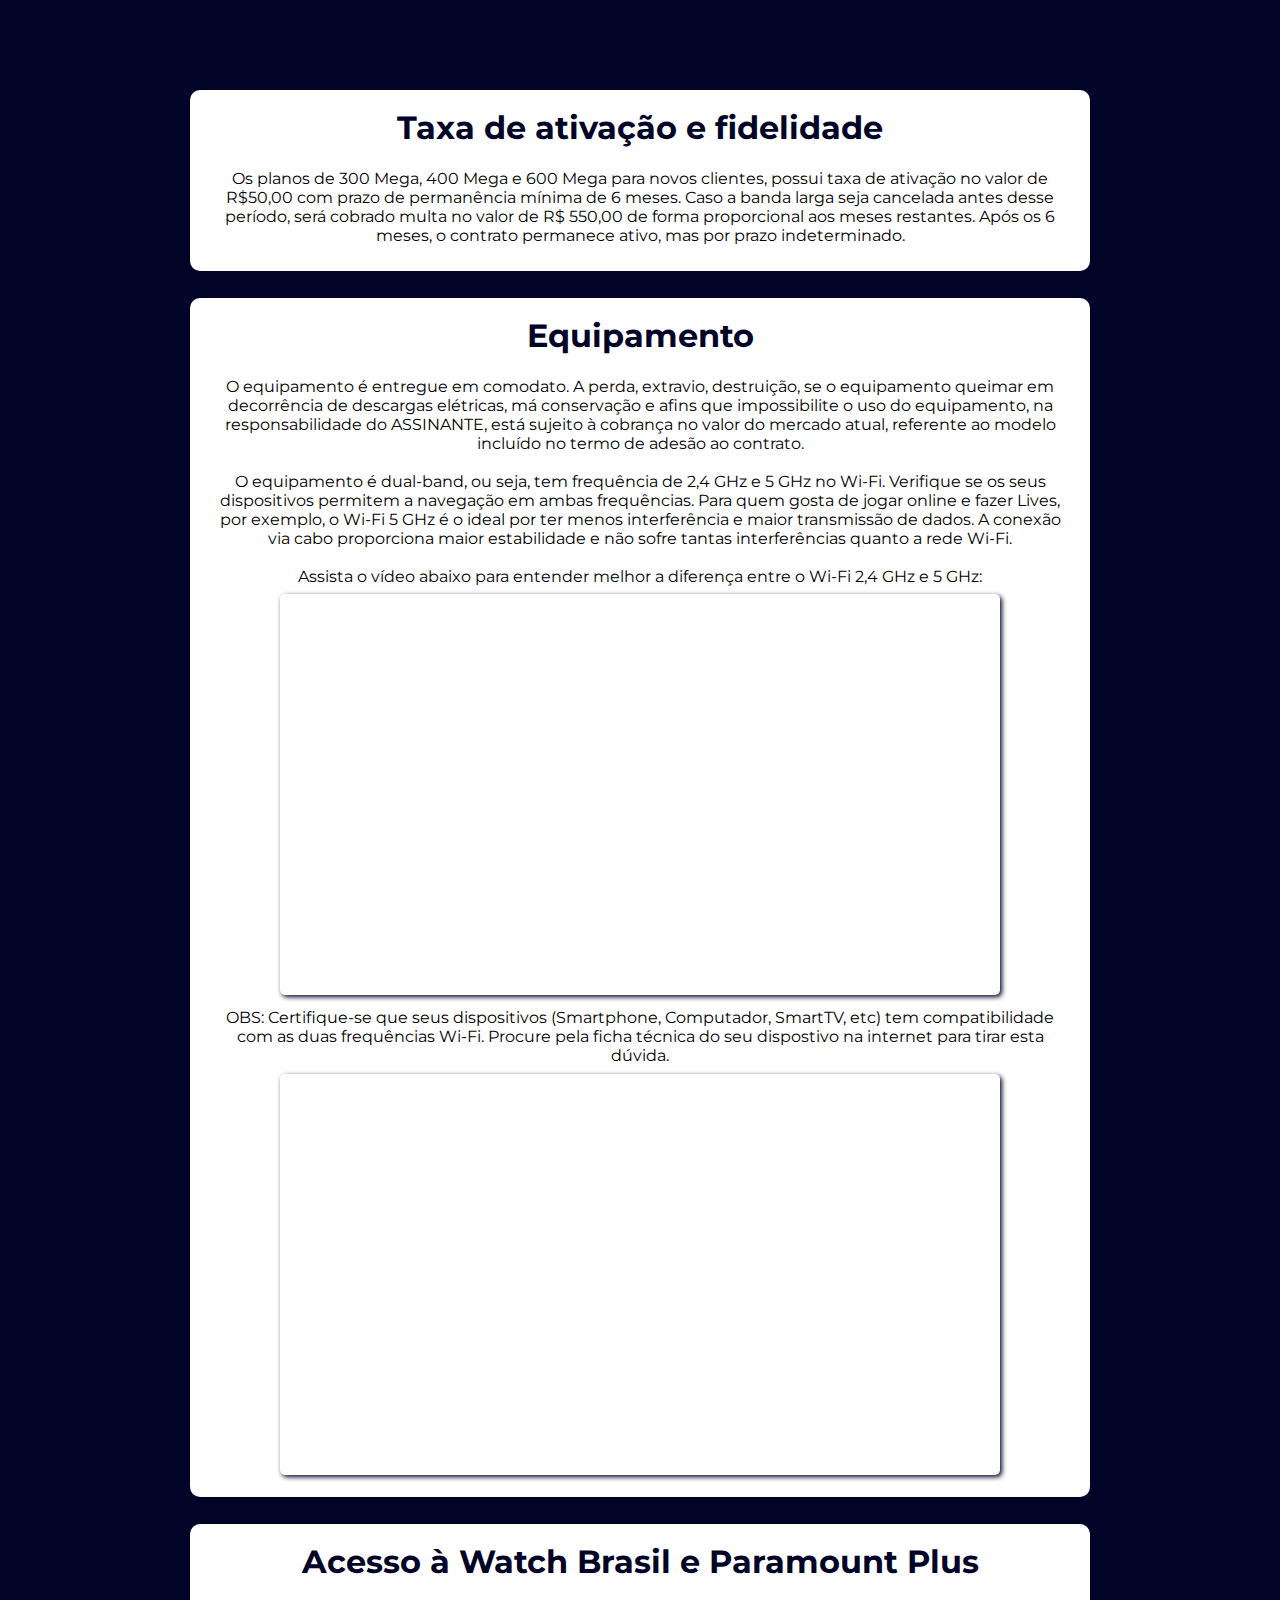
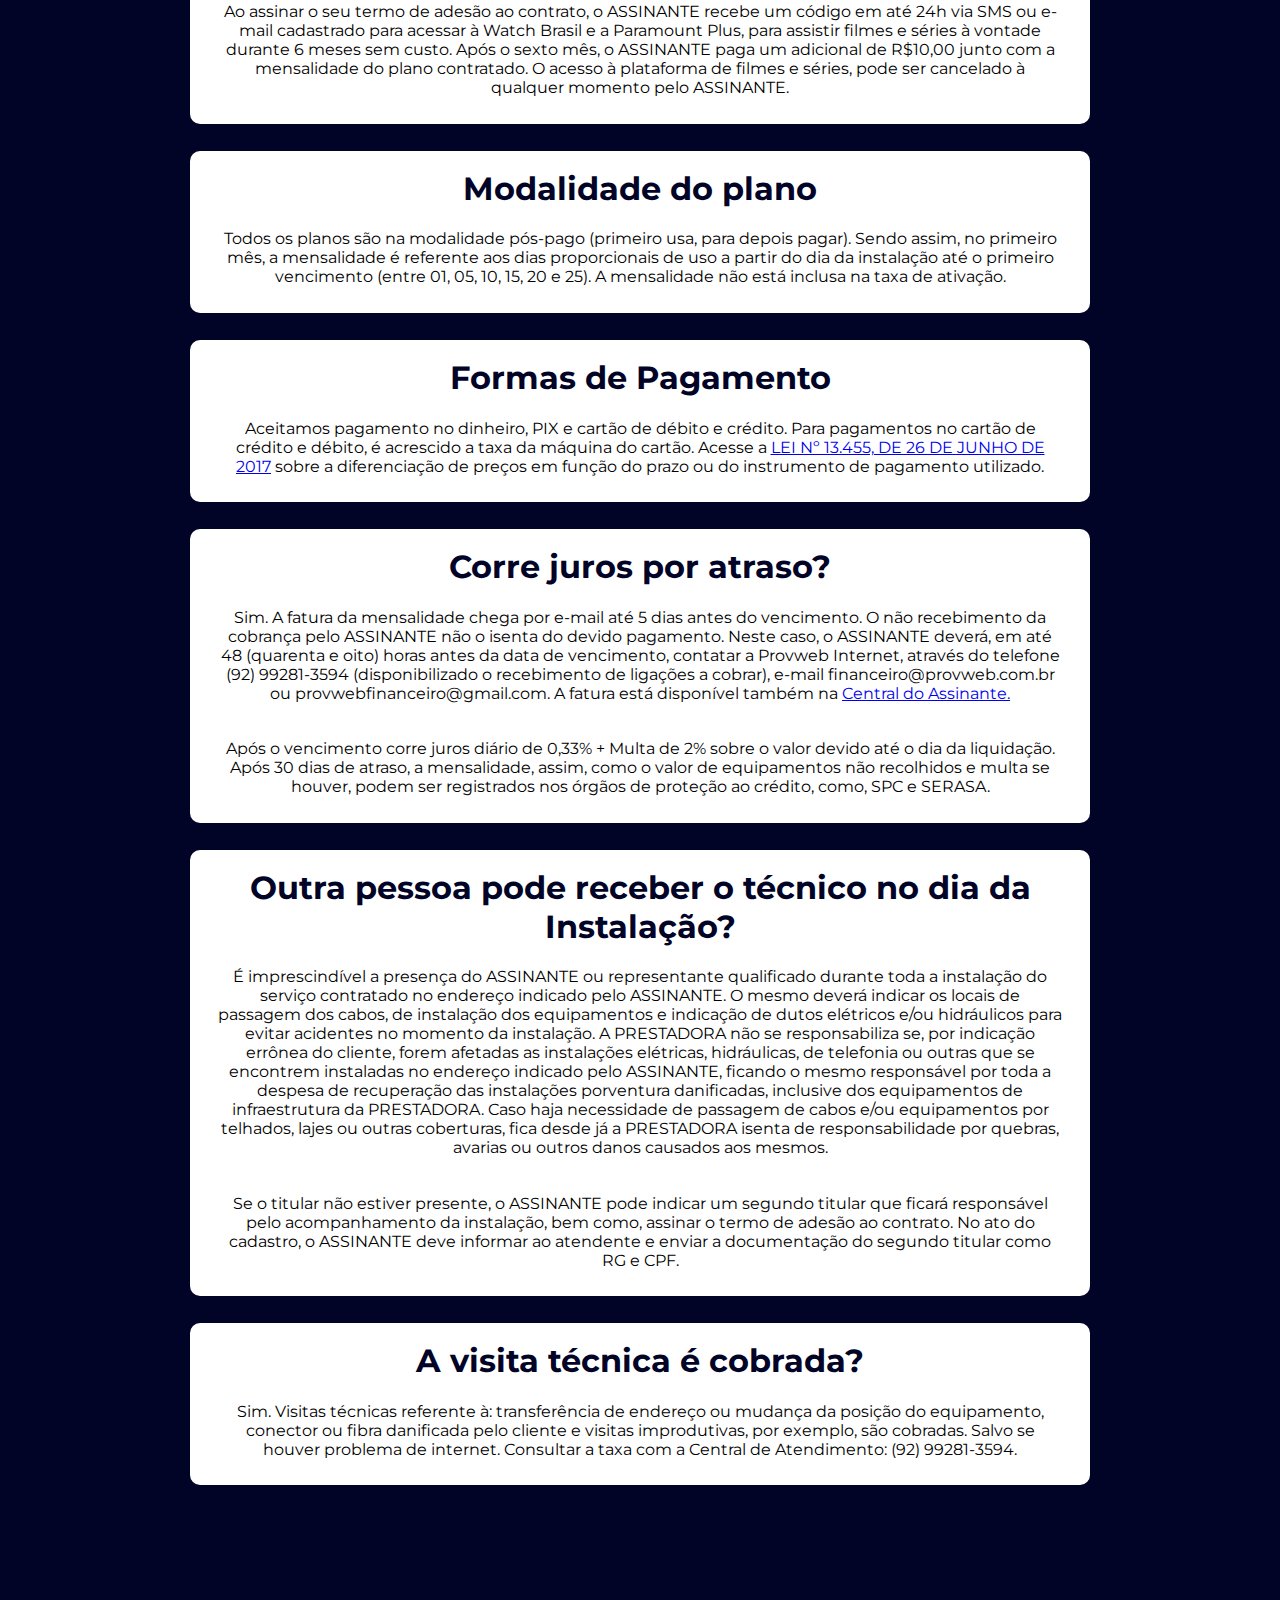
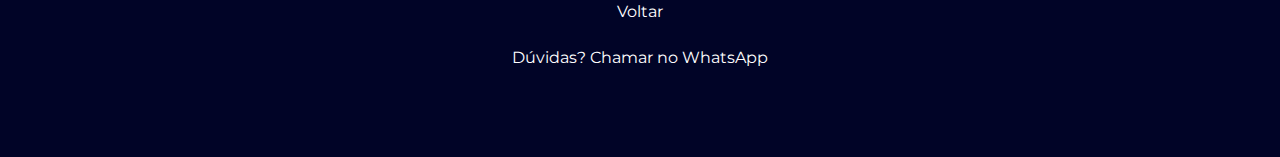
<file: HTML/info.html>
<!DOCTYPE html>
<html lang="en">
<head>
    <meta charset="UTF-8">
    <meta http-equiv="X-UA-Compatible" content="IE=edge">
    <meta name="viewport" content="width=device-width, initial-scale=1.0">
    <title>Provweb Internet: Informações adicionais</title>
    <link rel="icon" type="image/x-icon" href="/img/favicon.ico">
    <link href="../CSS/info.css" rel="stylesheet">

</head>
<body>
    <section class="container">
        <section class="section_info">
            <div class="ativacao">
                <h1>Taxa de ativação e fidelidade</h1>
                    <p>
                        Os planos de 300 Mega, 400 Mega e 600 Mega para novos clientes, possui taxa de ativação no valor de R$50,00 com prazo de 
                        permanência mínima de 6 meses. Caso a banda larga seja cancelada antes desse período, será cobrado multa no valor de R$ 550,00
                        de forma proporcional aos meses restantes. Após os 6 meses, o contrato permanece ativo, mas por prazo indeterminado. 
                    </p>
            </div>

            <div class="equipamento">
                <h1>Equipamento</h1>
                    <p>
                        O equipamento é entregue em comodato. A perda, extravio, destruição, se o equipamento queimar em decorrência de descargas elétricas, 
                        má conservação e afins que impossibilite o uso do equipamento, na responsabilidade do ASSINANTE, está sujeito à cobrança no valor do 
                        mercado atual, referente ao modelo incluído no termo de adesão ao contrato.
                    <br><br>
                        O equipamento é dual-band, ou seja, tem frequência de 2,4 GHz e 5 GHz no Wi-Fi. Verifique se os seus dispositivos permitem a 
                        navegação em ambas frequências. Para quem gosta de jogar online e fazer Lives, por exemplo, o Wi-Fi 5 GHz é o ideal por ter
                        menos interferência e maior transmissão de dados. A conexão via cabo proporciona maior estabilidade e não sofre tantas interferências quanto 
                        a rede Wi-Fi.<br><br>
                        Assista o vídeo abaixo para entender melhor a diferença entre o Wi-Fi 2,4 GHz e 5 GHz:
                    </p>
    
                    <iframe width="713" height="401" src="https://www.youtube.com/embed/TILUry0srlM" title="TecMundo Explica: WiFi - qual a diferença entre 2,4 GHz e 5 GHz?" 
                    frameborder="0" allow="accelerometer; autoplay; clipboard-write; encrypted-media; gyroscope; picture-in-picture" allowfullscreen></iframe>
                    <p>
                        OBS: Certifique-se que seus dispositivos (Smartphone, Computador, SmartTV, etc) tem compatibilidade com as duas frequências Wi-Fi. Procure pela ficha
                        técnica do seu dispostivo na internet para tirar esta dúvida.
                    </p>
                    <iframe width="713" height="401" src="https://www.youtube.com/embed/yCQ7760LFtE" title="É por isso que você NÃO CONSEGUE alcançar ALTAS VELOCIDADES no Wi-Fi" 
                    frameborder="0" allow="accelerometer; autoplay; clipboard-write; encrypted-media; gyroscope; picture-in-picture" allowfullscreen></iframe>
            </div>
            
            <div class="acesso_watch">
                <h1>Acesso à Watch Brasil e Paramount Plus</h1>
                    <p>
                        Ao assinar o seu termo de adesão ao contrato, o ASSINANTE recebe um código em até 24h via SMS ou e-mail cadastrado para acessar à Watch Brasil e a Paramount Plus,
                        para assistir filmes e séries à vontade durante 6 meses sem custo. Após o sexto mês, o ASSINANTE paga um adicional de R$10,00 junto com a mensalidade do plano
                        contratado. O acesso à plataforma de filmes e séries, pode ser cancelado à qualquer momento pelo ASSINANTE.
                    </p>
            </div>

            <div class="modalidade">
                <h1>Modalidade do plano</h1>
                    <p>
                        Todos os planos são na modalidade pós-pago (primeiro usa, para depois pagar). Sendo assim, no primeiro mês, a mensalidade é referente aos dias proporcionais de uso
                        a partir do dia da instalação até o primeiro vencimento (entre 01, 05, 10, 15, 20 e 25). A mensalidade não está inclusa na taxa de ativação.
                    </p>
            </div>

            <div class="forma_pagamento">
                <h1>Formas de Pagamento</h1>
                    <p>
                        Aceitamos pagamento no dinheiro, PIX e cartão de débito e crédito. Para pagamentos no cartão de crédito e débito, é acrescido a taxa da máquina do cartão. 
                        Acesse a <a href="https://www.planalto.gov.br/ccivil_03/_ato2015-2018/2017/lei/l13455.htm">LEI Nº 13.455, DE 26 DE JUNHO DE 2017</a> sobre a diferenciação de preços em função do prazo ou do instrumento de pagamento utilizado.
                    </p>
            </div>

            <div class="mensalidade">
                <h1>Corre juros por atraso?</h1>
                    <p>
                        Sim. A fatura da mensalidade chega por e-mail até 5 dias antes do vencimento.  O não recebimento da cobrança pelo ASSINANTE não o isenta do devido pagamento. Neste caso,
                        o ASSINANTE deverá, em até 48 (quarenta e oito) horas antes da data de vencimento, contatar a Provweb Internet, através do telefone (92) 99281-3594 (disponibilizado o recebimento
                        de ligações a cobrar), e-mail financeiro@provweb.com.br ou provwebfinanceiro@gmail.com. A fatura está disponível também na <a href="https://ixc.provweb.com.br/central_assinante_web/login">Central do Assinante.</a>
                    </p><br>
                    <p>
                        Após o vencimento corre juros diário de 0,33% + Multa de 2% sobre o valor devido até o dia da liquidação. Após 30 dias de atraso, a mensalidade, assim, como o valor de equipamentos
                        não recolhidos e multa se houver, podem ser registrados nos órgãos de proteção ao crédito, como, SPC e SERASA.
                    </p>
            </div>

            <div class="titular_instalacao">
                <h1>Outra pessoa pode receber o técnico no dia da Instalação?</h1>
                    <p>
                        É imprescindível a presença do ASSINANTE ou representante qualificado durante toda a instalação do serviço contratado no endereço indicado pelo ASSINANTE. O mesmo deverá indicar os locais de passagem dos cabos, de
                        instalação dos equipamentos e indicação de dutos elétricos e/ou hidráulicos para evitar acidentes no momento da instalação. A PRESTADORA não se responsabiliza se, por indicação errônea do cliente, forem afetadas as instalações 
                        elétricas, hidráulicas, de telefonia ou outras que se encontrem instaladas no endereço indicado pelo ASSINANTE, ficando o mesmo responsável por toda a despesa de recuperação das instalações porventura danificadas, inclusive dos 
                        equipamentos de infraestrutura da PRESTADORA. Caso haja necessidade de passagem de cabos e/ou equipamentos por telhados, lajes ou outras coberturas, fica desde já a PRESTADORA isenta de responsabilidade por quebras, avarias ou
                        outros danos causados aos mesmos.
                    </p><br>
                    <p>
                        Se o titular não estiver presente, o ASSINANTE pode indicar um segundo titular que ficará responsável pelo acompanhamento da instalação, bem como, assinar o termo de adesão ao contrato. No ato do cadastro, o ASSINANTE deve 
                        informar ao atendente e enviar a documentação do segundo titular como RG e CPF.
                    </p>
            </div>

            <div class="cobranca_visita_tecnica">
                <h1>A visita técnica é cobrada?</h1>
                    <p>
                        Sim. Visitas técnicas referente à: transferência de endereço ou mudança da posição do equipamento, conector ou fibra danificada pelo cliente e visitas improdutivas, por exemplo, são cobradas. Salvo
                        se houver problema de internet. Consultar a taxa com a Central de Atendimento: (92) 99281-3594.
                    </p>
            </div>
        </section>
    </section>

    <section class="container_rodape">
        <footer>
            <div>
                <a href="../index.html">Voltar</a>
            </div>

            <div class="rodape_whatsapp">
                <a href="https://wa.me/5592992813594">Dúvidas? Chamar no WhatsApp</a>
            </div>
        </footer>
    </section>
</body>
</html>
</file>
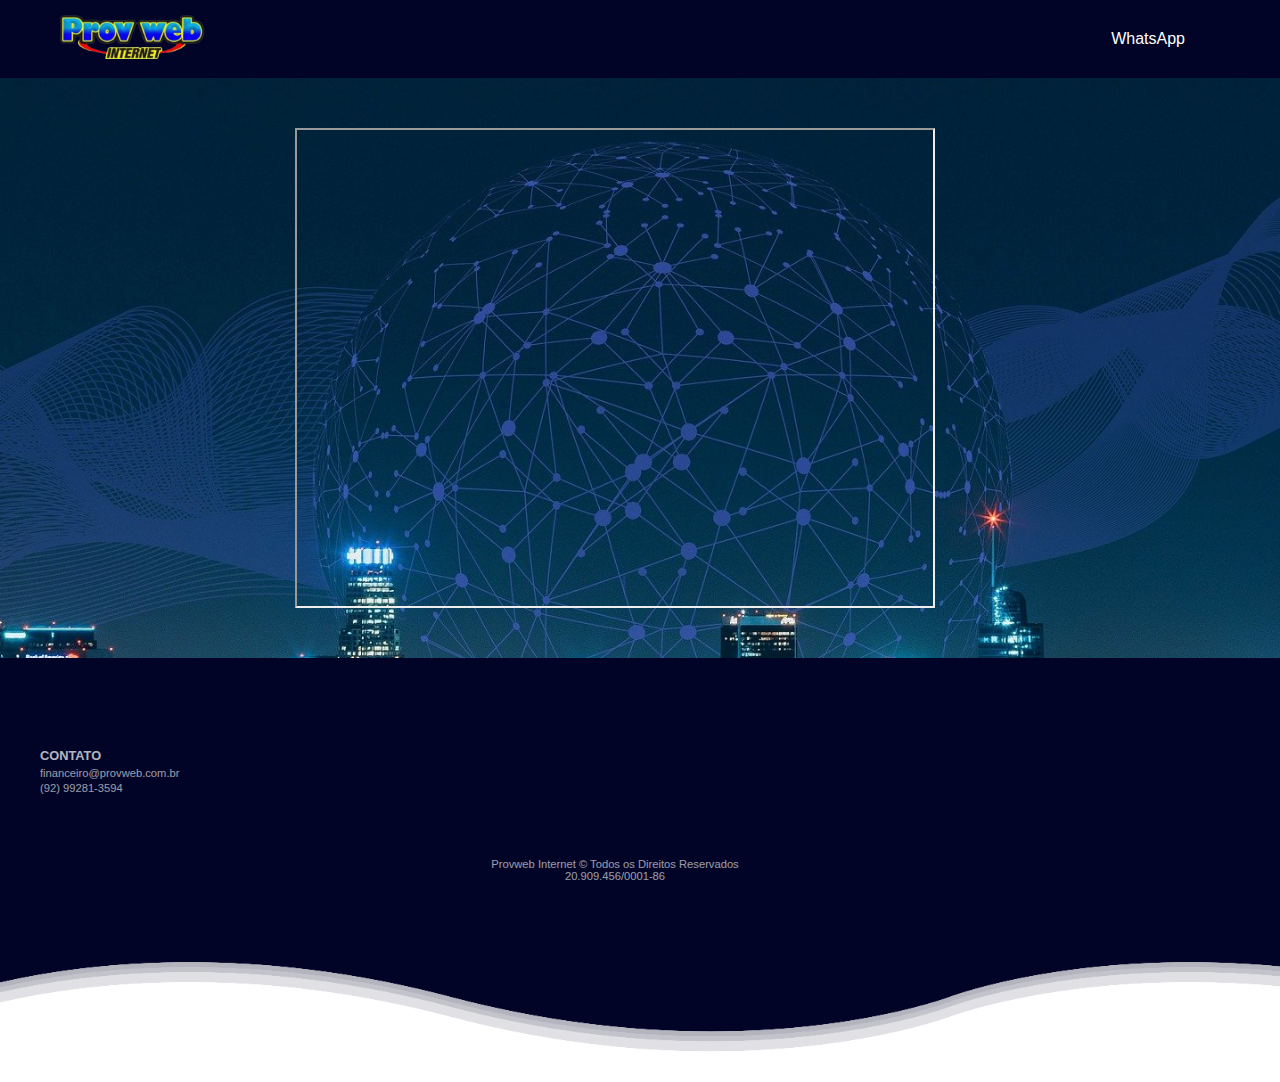
<file: HTML/mapa.html>
<!DOCTYPE html>
<html lang="pt-br">
<head>
    <meta charset="UTF-8">
    <meta http-equiv="X-UA-Compatible" content="IE=edge">
    <meta name="viewport" content="width=device-width, initial-scale=1.0">
    <title>Provweb Internet: Cobertura</title>
    <link rel="icon" type="image/x-icon" href="../IMG/favicon.ico">
    <link rel="stylesheet" href="../CSS/mapa.css">
</head>
<body>
    <header>
        <nav>
            <div class="logo">
                <a href="../index.html"><img src="../IMG/pwlogo.png" width="145px"></a>
            </div>
            <ul>
                <li><a href="https://wa.me/5592992813594">WhatsApp</a></li>
            </ul>
        </nav>
    </header>

    <section class="mapa">
        <iframe src="https://www.google.com/maps/d/u/0/embed?mid=1U_KfwmIDbmhHUAqi65eHbAIdKZfoI3df&ehbc=2E312F" width="640" height="480"></iframe>

    </section>

    <div class="chama_whatsapp">
        <ul class="botao_whatsapp">
            <li><a href="https://wa.me/5592992813594">Chamar no WhatsApp</a></li>
        </ul>
    </div>


    <footer>
        <div class="contato">
            <h1>CONTATO</h1>
            <P>financeiro@provweb.com.br</P>
            <p>(92) 99281-3594</p>
        </div>
        <div class="rights_reserved">
            <p>Provweb Internet &copy; Todos os Direitos Reservados<br>20.909.456/0001-86</p>
        </div>

        <section class="waves">
            <div class="footer_content">    
                <div class="wave wave1"></div>
                <div class="wave wave2"></div>
                <div class="wave wave3"></div>
                <div class="wave wave4"></div>
            </div>
        </section>
</body>
</html>
</file>
<file: CSS/info.css>
@import url('https://fonts.googleapis.com/css2?family=Montserrat:ital,wght@0,100;0,200;0,400;0,500;1,100&display=swap');

* {
padding: 0;
margin: 0;
box-sizing: border-box;
font-family: 'Montserrat';
}

body {
    background-color: #010427;
}
.container {
    display: flex;
    justify-content: center;
    text-align: center;
    
}

.container .section_info {
    margin: 10vh;
    width: 100vh;
}

.container .section_info div {
    background-color: #fff;
    padding: 2%;
    width: auto;
    margin: auto;
    margin-bottom: 3vh;
    text-align: center;
    border-radius: 10px;
}

.container .section_info div h1 {
    padding-bottom: 1.5%;
    color: #010427;
}

.container .section_info div p {
    padding: 1%;
}

.container .section_info div iframe {
    margin: auto;
    width: 80vh;
    border-radius: 5px;
    box-shadow: 2px 2px 5px #010427;
}

/* Rodapé */
.container_rodape div{
    text-align: center;
    margin: auto;
    margin-bottom: 3vh;
}
.container_rodape div a {
    color: #fff;
    text-decoration: none;
    outline: none;
    padding: 5px;
    border-radius: 4px;
}

.container_rodape .rodape_whatsapp {
    margin-bottom: 10vh;
}

.container_rodape div a:hover {
    background-color: #fff;
    color:#010427
}

@media screen and (max-width: 700px) {

    .container .section_info {
        margin: 2vh;
    }
   
    .container .section_info div iframe {
        width: auto;
        margin: auto;
 
    }
}

@media screen and (max-width: 350px) {
    .container .section_info {
        margin: auto;
        margin-top: 2vh;
        background-color: #fff;
    }

    .container_rodape  {
        margin-top: 10vh;
    }
}
</file>
<file: CSS/mapa.css>
* {
    padding: 0;
    margin: 0;
    box-sizing: border-box;
    font-family: Arial, Helvetica, sans-serif;
    }

header {
    width: 100%;
}
    
body {
    width: auto;
    margin-left: -50px;
    background: url(../IMG/background3.jpg) no-repeat center;
    background-size: cover;
}

.mapa {
    width: auto;
    display: flex;
    margin-top: 50px;
    padding-bottom: 50px;
    justify-content: center;
}

    
nav {
    background-color: #010427;
    padding: 10px 60px;
    display: flex;
    justify-content: space-between;
    align-items: center;
}

nav .logo {
    padding-left: 50px;
}
    
nav ul {
    display: flex;
    align-items: center;
    list-style: none;
    padding: 20px;
    overflow: hidden;
    transition: all 0.5s;
}
    
nav li {
    margin-left: 30px;
}
    
nav li a{
    text-decoration: none;
    color: #fff;
    font-weight: 500;
    padding: 8px 15px;
    border-radius: 5px;
    transition: 0.3s;
}
    
nav li a:hover {
    background-color: #fff;
    color:#010427
}

.chama_whatsapp ul li {
    text-align: center;
    display: none;
}
.chama_whatsapp ul li a {
    text-decoration: none;
    background-color: green;
    padding: 10px;
    border-radius: 5px;
    border: 2px solid #fff;
    color:#fff;
}
    /*Estilo do footer*/
footer {
    width: auto;
    background-color: #010427;
 }

footer .contato {
    height: 20vh;
    padding: 10vh;
}

footer .contato h1 {
    color:#fff;
    font-size: 0.8em;
    opacity: 0.7;
    margin-bottom: 4px;
}

footer .contato p {
    color:#fff;
    font-size: 0.7em;
    opacity: 0.6;
    margin-bottom: 3px;

}
footer .rights_reserved {
    color:#fff;
    font-size: 0.7em;
    opacity: 0.6;
    text-align: center;
    margin: 20px;
}

.waves{
    position: relative;
    width: 100%;
    background-color: #010427;
    height: 20vh;
    overflow: hidden;
}

.waves .wave {
    position: absolute;
    bottom: 0;
    left: 0;
    width: 100%;
    height: 100px;
    background: url(../IMG/wave.png);
    background-size: 1000px 100px;
}

.waves .wave.wave1 {
    animation: animate 10s linear infinite;
    z-index: 1000;
    opacity: 1;
    animation-delay: 0s;
    bottom: 0;
}

.waves .wave.wave2 {
    animation: animate2 15s linear infinite;
    z-index: 999;
    opacity: 0.5;
    animation-delay: -5s;
    bottom: 10px;
}

.waves .wave.wave3 {
    animation: animate3 30s linear infinite;
    z-index: 998;
    opacity: 0.2;
    animation-delay: -2s;
    bottom: 15px;
}

.waves .wave.wave4 {
    animation: animate4 5s linear infinite;
    z-index: 997;
    opacity: 0.7;
    animation-delay: -5s;
    bottom: 20px;
}

@keyframes animate {
    0%
    {
        background-position-x: 0;
    }
    100%
    {
        background-position-x: 1000px;
    }
}

@keyframes animate2 {
    0%
    {
        background-position-x: 0;
    }
    100%
    {
        background-position-x: -1000px;
    }
}

@keyframes animate3 {
    0%
    {
        background-position-x: 0;
    }
    100%
    {
        background-position-x: -1000px;
    }
}

@keyframes animate4 {
    0%
    {
        background-position-x: 0;
    }
    100%
    {
        background-position-x: -1000px;
    }
}

@media screen and (max-width: 900px) {
    
    body {
        width: 100%;
        background-color: #010427;
        margin: 0;
        padding: 0;
    }
    footer {
        width: 100%;
        text-align: center;
    }

    ul {
        padding: 10px;
    }

    li {
        display: none;
    }

    nav .logo {
        margin: auto;
        padding-top: 1vh;
        padding-bottom: 1vh;
    }

    .mapa {
        width: auto;
        
    }
    
    iframe {
        width: 50vh;
    }

    .chama_whatsapp ul li {
        display: flex;
        text-align: center;
        justify-content: center;
        padding-bottom: 5vh;
    }

}
</file>
